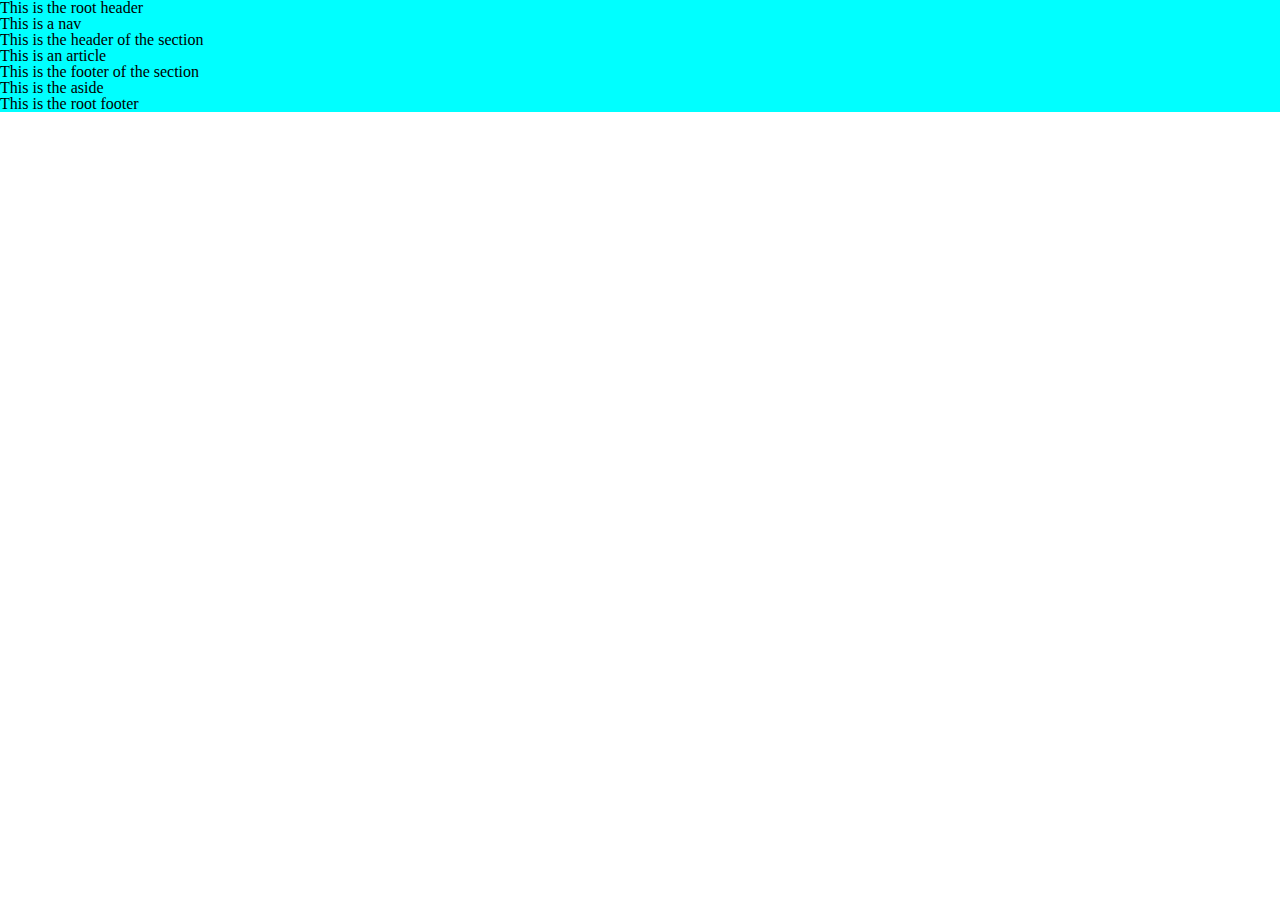
<file: index.html>
<!DOCTYPE html>
<html lang="en">
  <head>
    <meta charset="utf-8" />
    <meta http-equiv="x-ua-compatible" content="ie=edge" />
    <title>Web UI Bootcamp</title>
    <meta
      name="viewport"
      content="width=device-width, initial-scale=1, shrink-to-fit=no"
    />
    <link rel="stylesheet" href="css/normalize.css">
  </head>
  <body>
    <header>
      This is the root header
    </header>
    <nav>
      This is a nav
    </nav>
    <section>
      <header>
        This is the header of the section
      </header>
      <article>
        This is an article
      </article>
      <footer>
        This is the footer of the section
      </footer>
    </section>
    <aside>
      This is the aside
    </aside>
    <footer>
      This is the root footer
    </footer>
  </body>
</html>
</file>
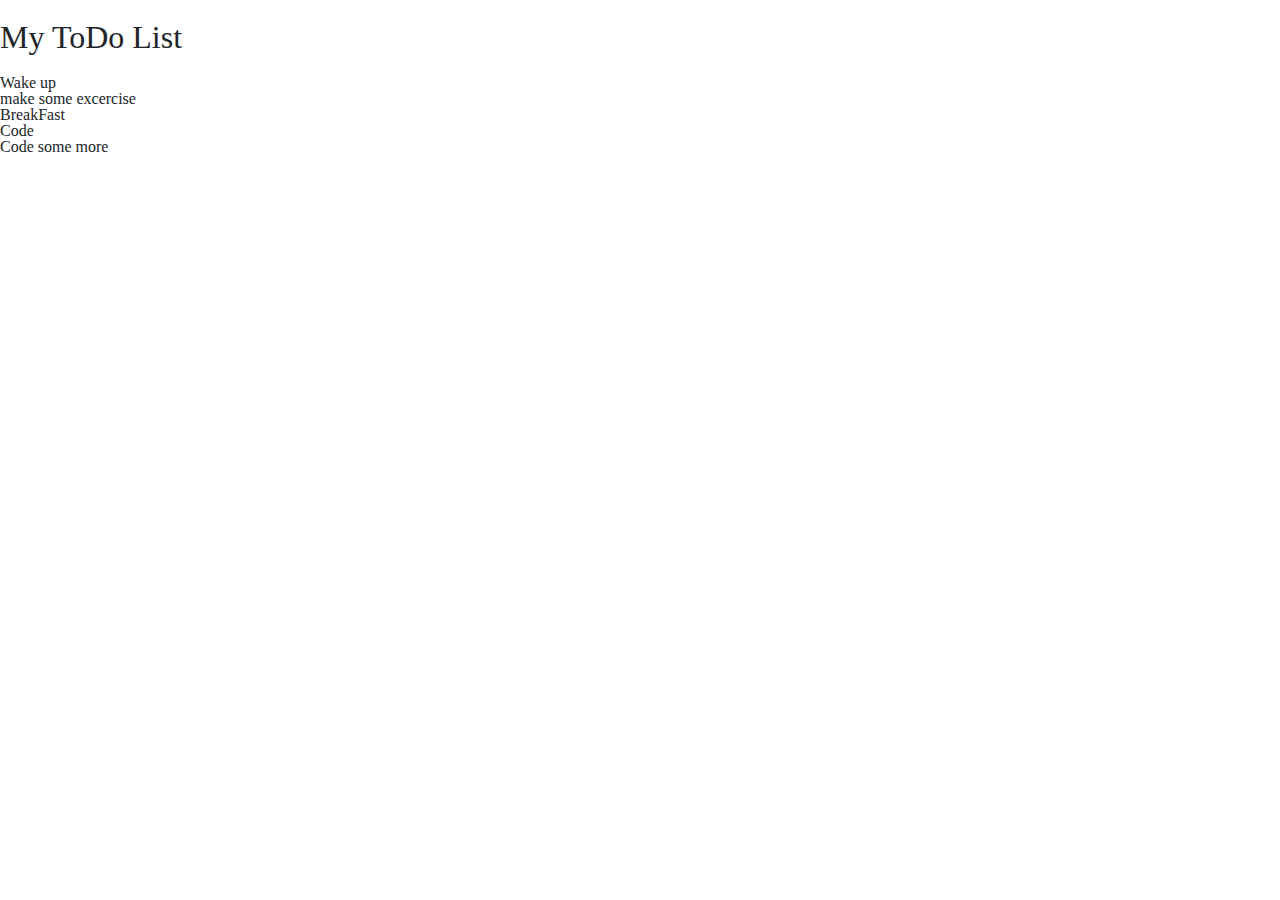
<file: index2.html>
<!DOCTYPE html>
<html lang="es">

<head>
  <meta charset="UTF-8">
  <meta name="viewport" content="width=device-width, initial-scale=1.0">
  <meta http-equiv="X-UA-Compatible" content="ie=edge">
  <title>Globant Bootcamp Practice</title>
  <link rel="stylesheet" href="https://stackpath.bootstrapcdn.com/bootstrap/4.3.1/css/bootstrap.min.css"
    integrity="sha384-ggOyR0iXCbMQv3Xipma34MD+dH/1fQ784/j6cY/iJTQUOhcWr7x9JvoRxT2MZw1T" crossorigin="anonymous">
  <link rel="stylesheet" href="css/normalize.css">
</head>
<h1>My ToDo List</h1>
<ul>
    <li>Wake up</li>
    <li>make some excercise</li>
    <li>BreakFast</li>
    <li>Code</li>
    <li>Code some more</li>
</ul>
<body>
</body>

</html>
</file>
